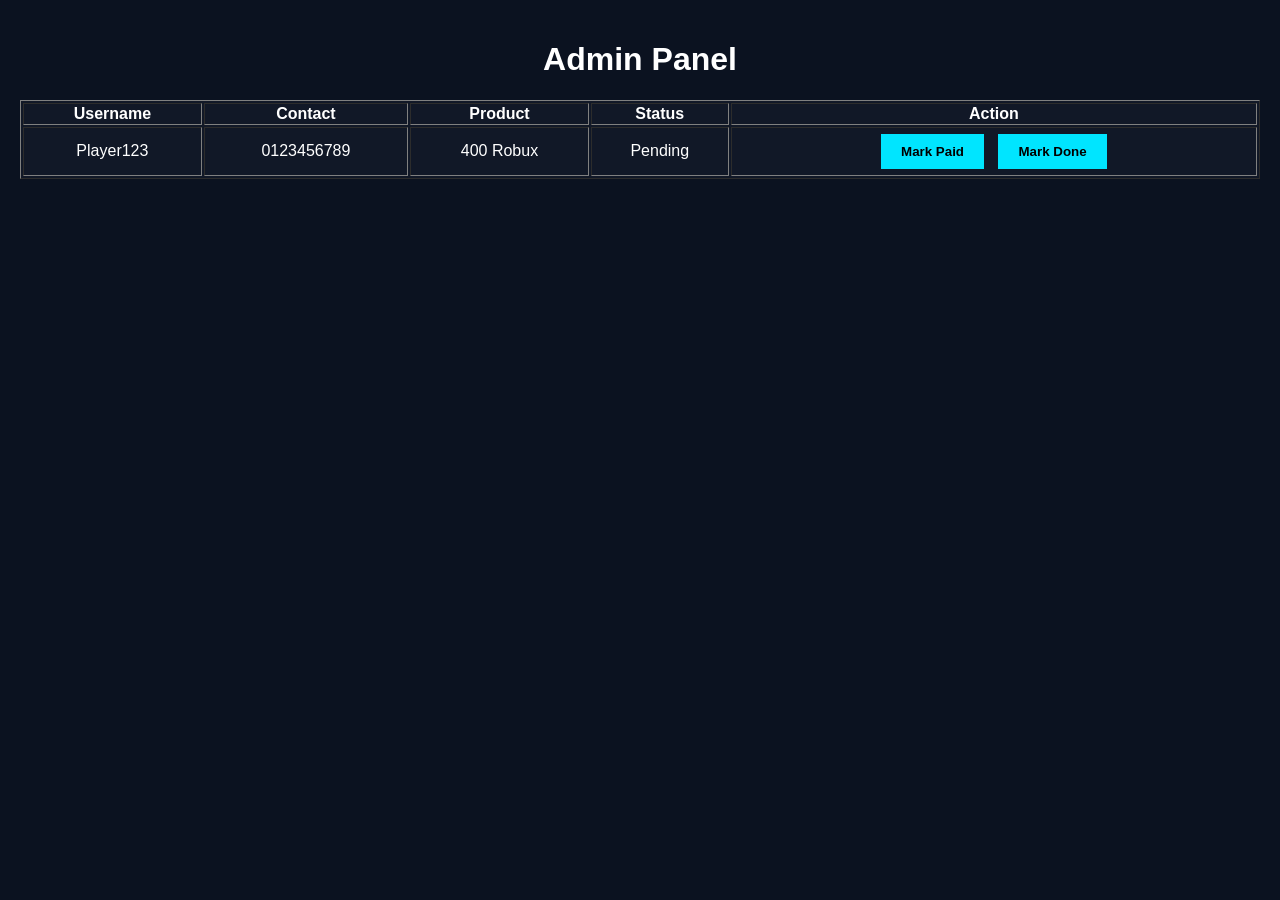
<file: admin.html>
<!DOCTYPE html>
<html lang="en">
<head>
  <meta charset="UTF-8">
  <title>Admin Panel - Mumber Shop</title>
  <link rel="stylesheet" href="style.css">
</head>

<body>

<div class="admin-container">

  <h1>Admin Panel</h1>

  <table border="1" width="100%" style="color:white; text-align:center;">
    <tr>
      <th>Username</th>
      <th>Contact</th>
      <th>Product</th>
      <th>Status</th>
      <th>Action</th>
    </tr>

    <tr>
      <td>Player123</td>
      <td>0123456789</td>
      <td>400 Robux</td>
      <td id="status1">Pending</td>
      <td>
        <button onclick="markPaid()">Mark Paid</button>
        <button onclick="markDone()">Mark Done</button>
      </td>
    </tr>

  </table>

</div>

<script>
function markPaid(){
  document.getElementById("status1").innerText = "Paid";
}

function markDone(){
  document.getElementById("status1").innerText = "Done";
}
</script>

</body>
</html>
</file>
<file: style.css>
.admin-container {
  padding: 20px;
  text-align: center;
}

table {
  margin-top: 20px;
  background: #111827;
}

button {
  margin: 5px;
  padding: 5px 10px;
  background: #00e5ff;
  border: none;
  cursor: pointer;
}
body {
  margin:0;
  font-family:Arial;
  background:#0b1220;
  color:white;
}

header {
  display:flex;
  justify-content:space-between;
  padding:20px;
  background:#111827;
}

.hero {
  text-align:center;
  padding:40px;
}

.products {
  display:flex;
  justify-content:center;
  gap:20px;
  flex-wrap:wrap;
}

.product {
  background:#111827;
  padding:20px;
  border-radius:10px;
  text-align:center;
}

.product img {
  width:120px;
  border-radius:10px;
}

.order {
  text-align:center;
  margin:40px;
}

input, select {
  display:block;
  margin:10px auto;
  padding:10px;
  width:250px;
}

button {
  padding:10px 20px;
  background:#00e5ff;
  border:none;
  cursor:pointer;
  font-weight:bold;
}

/* PAYMENT MODAL */
.modal {
  display:none;
  position:fixed;
  top:0;
  left:0;
  width:100%;
  height:100%;
  background:rgba(0,0,0,0.8);
}

.modal-content {
  background:#111827;
  width:300px;
  margin:100px auto;
  padding:20px;
  text-align:center;
  border-radius:10px;
}

.qr {
  width:200px;
  margin:10px 0;
}
</file>
